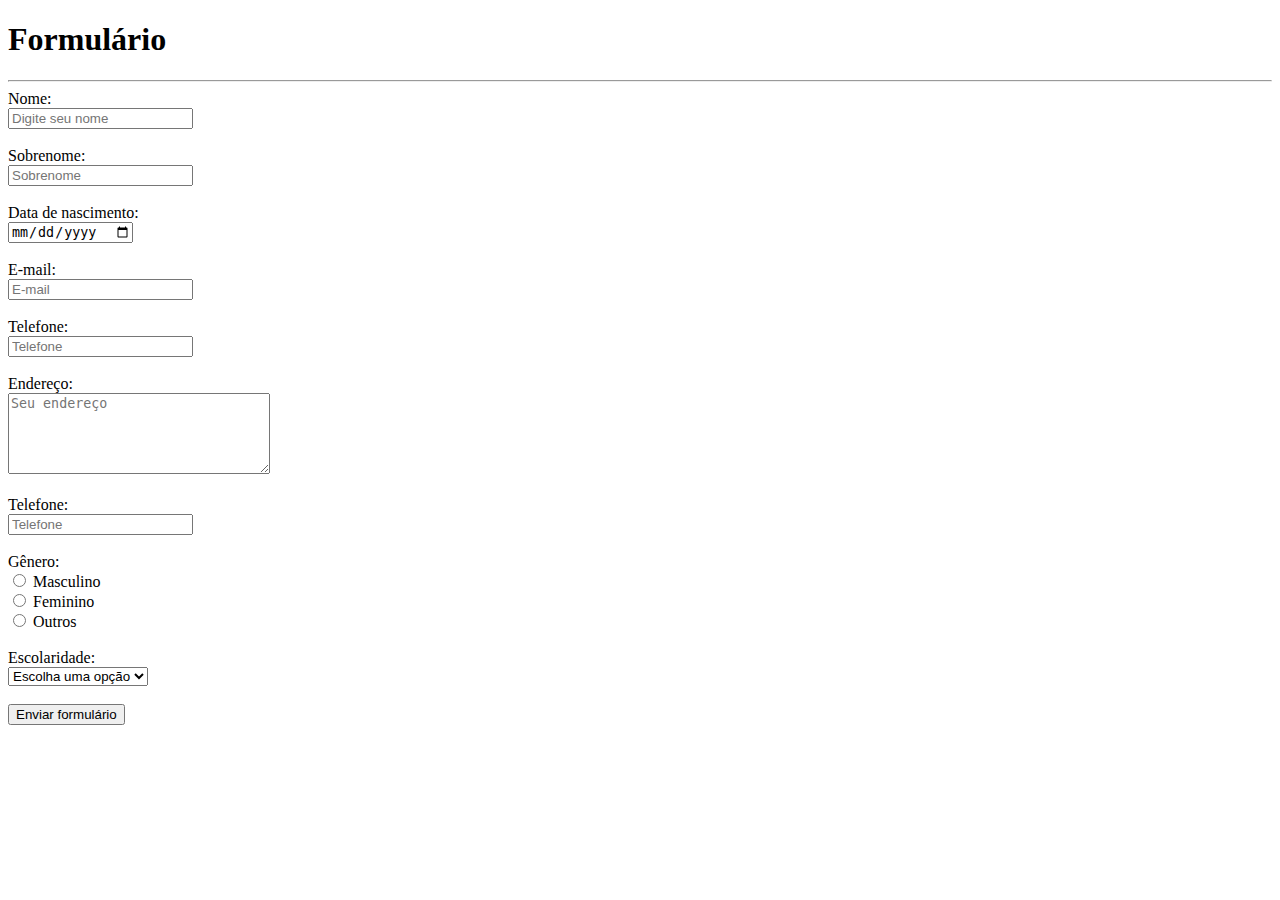
<file: Atividades/Atividade_07/index.html>
<!DOCTYPE html>
<html lang="pt-br">

<head>
    <!-- Autor da página -->
    <meta name="autor" contet="Matheus" />

    <!-- Indexa a página nos mecanismos de busca -->
    <meta name="robots" content="index, follow" />

    <!-- Palavras chaves de busca -->
    <meta name="keywords" content="java, programação, desenvolvedor, desenvolvimento" />

    <!-- Descrição da página -->
    <meta name="description" content="Atividade 07" />

    <meta charset="UTF-8">
    <meta name="viewport" content="width=device-width, initial-scale=1.0">

    <title>Formulário</title>
</head>

<body>

    <h1>Formulário</h1> <hr/>

    <!-- Inicio formulário -->
     <form action="">
        <label for="nome">Nome:</label> <br/>
        <input type="text" placeholder="Digite seu nome"> <br/><br/>
        <label for="sobrenome">Sobrenome:</label> <br/>
        <input type="text" placeholder="Sobrenome"> <br/><br/>

        <label for="dataNascimento">Data de nascimento:</label> <br/>
        <input type="date"> <br/><br/>

        <label for="email">E-mail:</label> <br/>
        <input type="email" placeholder="E-mail"> <br/><br/>

        <label for="telefone">Telefone:</label> <br/>
        <input type="tel" placeholder="Telefone"> <br/><br/>

        <label for="endereco">Endereço:</label> <br/>
        <textarea placeholder="Seu endereço" rows="5" cols="30"></textarea> <br/><br/>

        <label for="telefone">Telefone:</label> <br/>
        <input type="tel" placeholder="Telefone"> <br/><br/>

        <label for="genero">Gênero:</label> <br/>
        <input type="radio" name="genero"> <span>Masculino</span> <br/>
        <input type="radio" name="genero"> <span>Feminino</span> <br/>
        <input type="radio" name="genero"> <span>Outros</span> <br/><br/>

        <label for="escolaridade">Escolaridade:</label> <br/>
        <select name="escolaridade">
            <option name="Escolha uma opção">Escolha uma opção</option>
            <option name="Escolha uma opção">Nível fundamental</option>
            <option name="Escolha uma opção">Nível médio</option>
            <option name="Escolha uma opção">Nível superior</option>
            <option name="Escolha uma opção">Pôs-graduação</option>
            <option name="Escolha uma opção">Mestrado</option>
            <option name="Escolha uma opção">Doutorado</option>
        </select> <br/><br/>

        <button type="submit">Enviar formulário</button>

     </form> <!-- Fim formulário -->

</body>

</html>
</file>
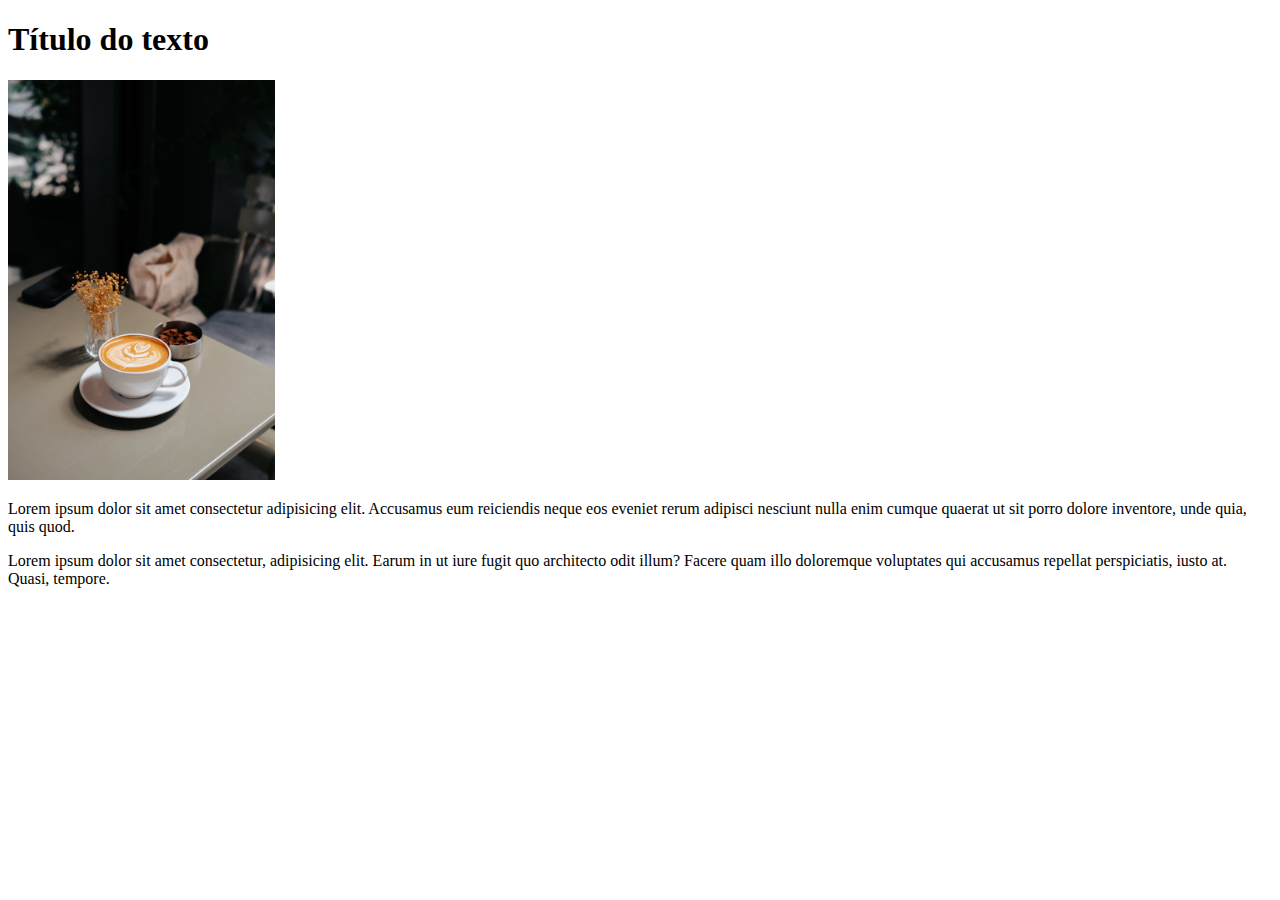
<file: front-end/01_hello_world/index.html>
<!DOCTYPE html>
<html lang="pt-br">

<head>
    <meta charset="UTF-8">

    <!-- Nome do autor -->
     <meta name="author" content="Matheus" />
     
    <meta name="viewport" content="width=device-width, initial-scale=1.0">
    <title>Document</title>
</head>

<body>
    <h1>Título do texto</h1>
    <img src="assets/img/cafe.jpg" alt="Descrição da imagem." height="400" />
    <p>
        Lorem ipsum dolor sit amet consectetur adipisicing elit. Accusamus eum reiciendis neque eos eveniet rerum adipisci nesciunt nulla enim cumque quaerat ut sit porro dolore inventore, unde quia, quis quod.
    </p>
    <p>
        Lorem ipsum dolor sit amet consectetur, adipisicing elit. Earum in ut iure fugit quo architecto odit illum? Facere quam illo doloremque voluptates qui accusamus repellat perspiciatis, iusto at. Quasi, tempore.
    </p>
</body>

</html>
</file>
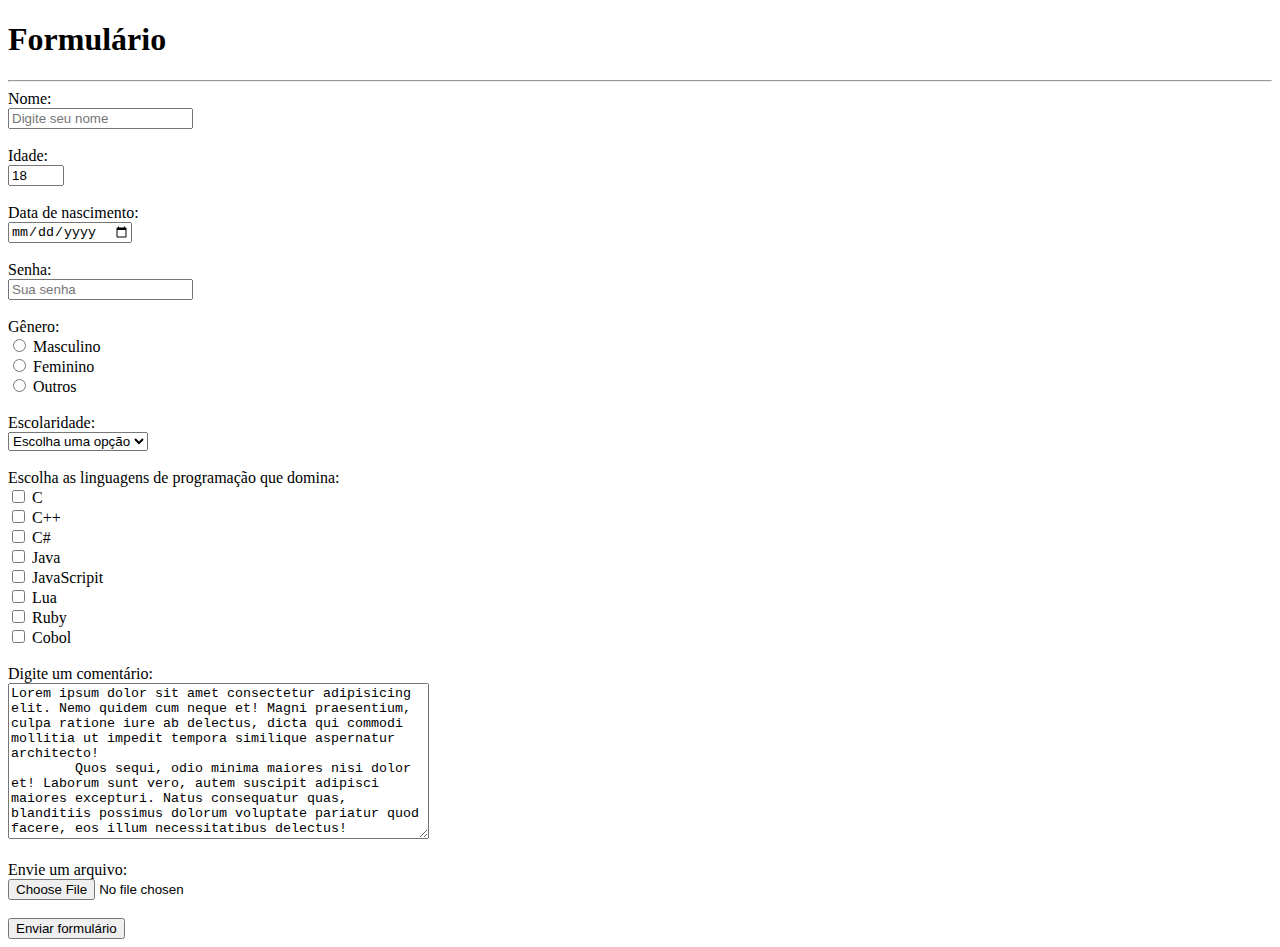
<file: front-end/02_formulario/index.html>
<!DOCTYPE html>
<html lang="pt-br">

<head>
    <!-- Autor da página -->
    <meta name="autor" contet="Matheus" />

    <!-- Indexa a página nos mecanismos de busca -->
    <meta name="robots" content="index, follow" />

    <!-- Palavras chaves de busca -->
    <meta name="keywords" content="java, programação, desenvolvedor, desenvolvimento" />

    <!-- Descrição da página -->
    <meta name="description" content="Sistema Front-End feito no curso de Java" />

    <meta charset="UTF-8">
    <meta name="viewport" content="width=device-width, initial-scale=1.0">

    <title>Formulário</title>
</head>

<body>
    
    <h1>Formulário</h1>
    <hr />

    <!-- Inicio formulário -->
    <form method="">
        <label for="nome">Nome:</label> <br/>
        <input type="text" minlength="3" maxlength="20" placeholder="Digite seu nome"> <br/><br/>

        <label for="idade">Idade:</label> <br/>
        <input type="number" value="18" min="18" max="65" placeholder="Sua idade"> <br/><br/>

        <label for="dataNascimento">Data de nascimento:</label> <br/>
        <input type="date"> <br/><br/>

        <label for="senha">Senha:</label> <br/>
        <input type="password" placeholder="Sua senha"> <br/><br/>

        <label for="genero">Gênero:</label> <br/>
        <input type="radio" name="genero">
        <span>Masculino</span> <br/>
        <input type="radio" name="genero">
        <span>Feminino</span> <br/>
        <input type="radio" name="genero">
        <span>Outros</span> <br/><br/>

        <label for="escolaridade">Escolaridade:</label> <br/>
        <select>
            <option name="escolaridade">Escolha uma opção</option>
            <option name="escolaridade">Nível fundamental</option>
            <option name="escolaridade">Nível médio</option>
            <option name="escolaridade">Nivel superior</option>
            <option name="escolaridade">Pôs-graduação</option>
            <option name="escolaridade">Mestrado</option>
            <option name="escolaridade">Doutorado</option>
        </select> <br/><br/>

        <label for="">Escolha as linguagens de programação que domina:</label> <br/>
        <input type="checkbox" name="linguagens"> <span>C</span> <br/>
        <input type="checkbox" name="linguagens"> <span>C++</span> <br/>
        <input type="checkbox" name="linguagens"> <span>C#</span> <br/>
        <input type="checkbox" name="linguagens"> <span>Java</span> <br/>
        <input type="checkbox" name="linguagens"> <span>JavaScripit</span> <br/>
        <input type="checkbox" name="linguagens"> <span>Lua</span> <br/>
        <input type="checkbox" name="linguagens"> <span>Ruby</span> <br/>
        <input type="checkbox" name="linguagens"> <span>Cobol</span> <br/><br/>

        <label for="">Digite um comentário:</label> <br/>
        <textarea name="" rows="10" cols="50">Lorem ipsum dolor sit amet consectetur adipisicing elit. Nemo quidem cum neque et! Magni praesentium, culpa ratione iure ab delectus, dicta qui commodi mollitia ut impedit tempora similique aspernatur architecto!
        Quos sequi, odio minima maiores nisi dolor et! Laborum sunt vero, autem suscipit adipisci maiores excepturi. Natus consequatur quas, blanditiis possimus dolorum voluptate pariatur quod facere, eos illum necessitatibus delectus!
        Corporis doloribus nobis quas, id, aliquam rerum sapiente beatae qui deleniti similique fugit architecto quis laboriosam deserunt error libero assumenda voluptatibus ipsam aliquid ducimus! Aliquid perspiciatis iure inventore eligendi ab.
        Inventore, perspiciatis quia? Rem quaerat, vitae laudantium, consectetur suscipit tempora labore repellendus accusantium molestias eos ipsa, maiores reprehenderit cum vel! Sequi quidem deleniti quam a ea voluptates laboriosam. Saepe, similique.
        Voluptatum reiciendis necessitatibus ipsum, veritatis similique quo accusantium. Itaque nobis in tenetur soluta corrupti veritatis velit! Perferendis autem voluptates, explicabo nihil exercitationem earum saepe. Cumque rem nostrum suscipit obcaecati quod!
        Quos ducimus accusantium tempora distinctio nihil placeat soluta officiis alias, modi illum! Beatae aut nemo, quibusdam fugit nihil repudiandae dignissimos exercitationem quis ab, fugiat officia deleniti optio incidunt. Illum, asperiores.
        Quaerat, obcaecati? Fugit saepe, sed temporibus nobis odit accusantium reiciendis modi animi, assumenda, quasi repellat ab quia vero qui nemo! Cum sapiente quas perspiciatis ipsum fuga veniam odit laboriosam eum.
        Dolorum necessitatibus maiores nostrum, dolore pariatur quos error cumque quibusdam laborum ullam reiciendis voluptatibus ipsum consequuntur corporis iusto! Totam, officiis quas. Tempore facilis consequatur, error ullam suscipit dicta iste reiciendis?
        </textarea> <br/><br/>

        <label for="">Envie um arquivo:</label> <br/>
        <input type="file"> <br/><br/>

        <button type="submit">Enviar formulário</button> <br/>
    </form> <!-- Fim formulário -->

</body>

</html>
</file>
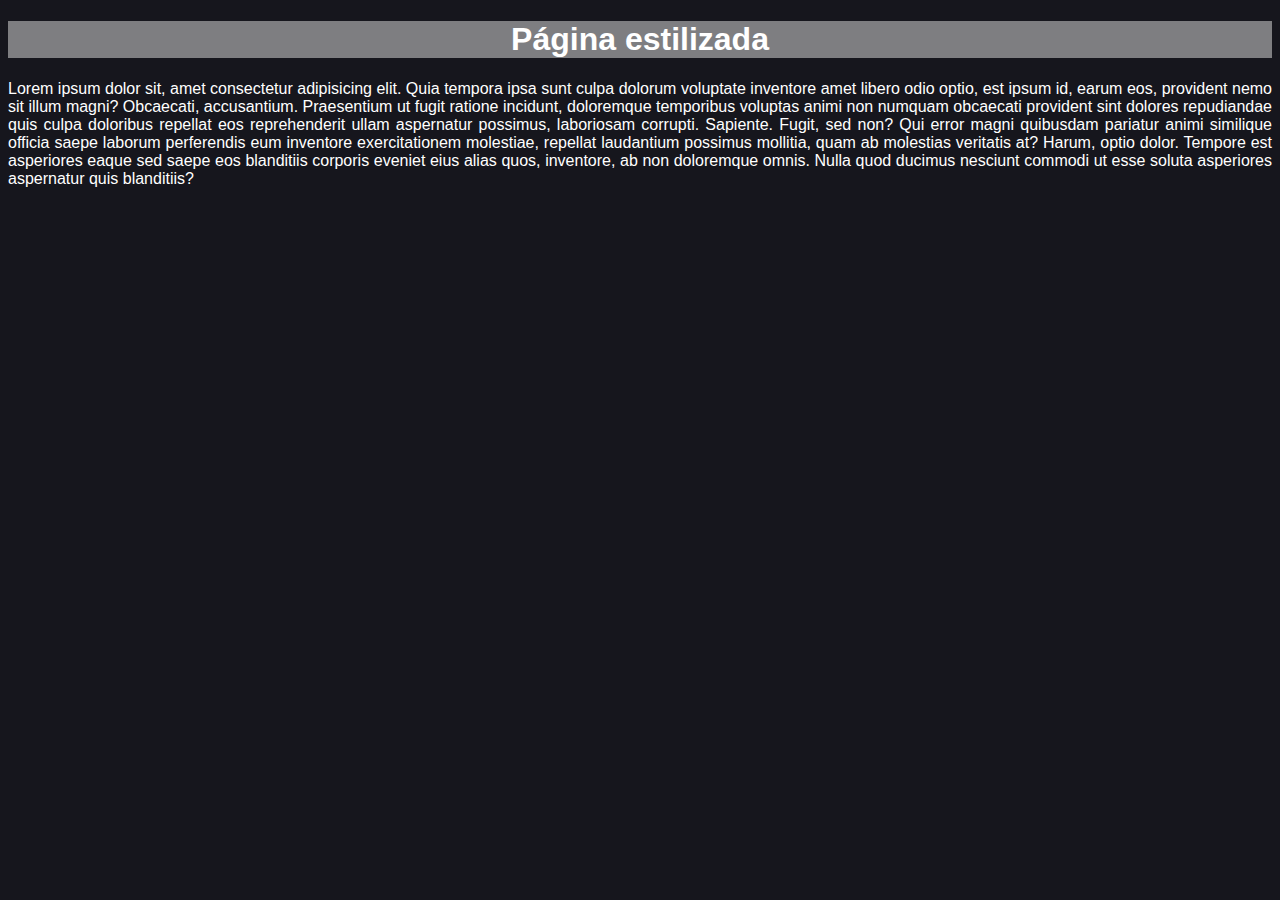
<file: front-end/03_estilos/index.html>
<!DOCTYPE html>
<html lang="pt-br">

<head>
    <meta charset="UTF-8">
    <meta name="viewport" content="width=device-width, initial-scale=1.0">
    <title>Document</title>

    <style>
        body {
            background-color: #16161d;
            color: #ffffff;
            font-family: Arial, Helvetica, sans-serif;
        }
        h1 {
            text-align: center;
            background: #d1d1d18f;
        }
        p {
            text-align: justify;
        }
    </style>

</head>

<body>
    
    <h1>Página estilizada</h1>
    <p>
        Lorem ipsum dolor sit, amet consectetur adipisicing elit. Quia tempora ipsa sunt culpa dolorum voluptate inventore amet libero odio optio, est ipsum id, earum eos, provident nemo sit illum magni?
        Obcaecati, accusantium. Praesentium ut fugit ratione incidunt, doloremque temporibus voluptas animi non numquam obcaecati provident sint dolores repudiandae quis culpa doloribus repellat eos reprehenderit ullam aspernatur possimus, laboriosam corrupti. Sapiente.
        Fugit, sed non? Qui error magni quibusdam pariatur animi similique officia saepe laborum perferendis eum inventore exercitationem molestiae, repellat laudantium possimus mollitia, quam ab molestias veritatis at? Harum, optio dolor.
        Tempore est asperiores eaque sed saepe eos blanditiis corporis eveniet eius alias quos, inventore, ab non doloremque omnis. Nulla quod ducimus nesciunt commodi ut esse soluta asperiores aspernatur quis blanditiis?
    </p>

</body>

</html>
</file>
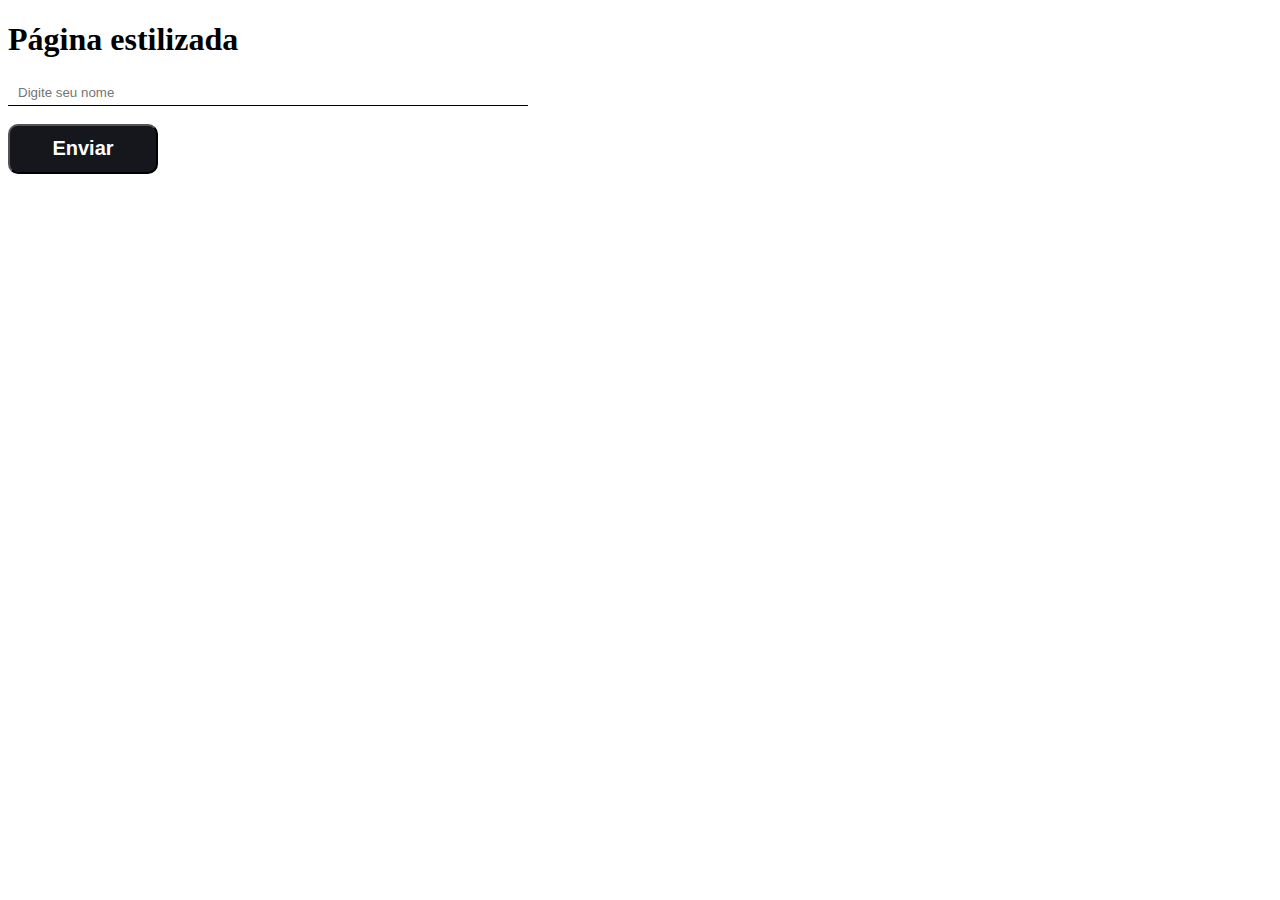
<file: front-end/04_estilos/index.html>
<!DOCTYPE html>
<html lang="pt-br">

<head>
    <meta charset="UTF-8">
    <meta name="viewport" content="width=device-width, initial-scale=1.0">
    <title>Document</title>
</head>

<body>
    
    <h1>Página estilizada</h1>
    <form method="">
        <input type="text" placeholder="Digite seu nome" style="width: 500px; border: none; border-bottom: 1px solid black; outline: none; padding: 5px 10px;"> <br/><br/>
        <button type="submit" style="width: 150px; height: 50px; font-size: 20px; font-weight: bolder; border-radius: 10px; background: #16161d; color: #ffffff; cursor: pointer;">Enviar</button>
    </form>

</body>

</html>
</file>
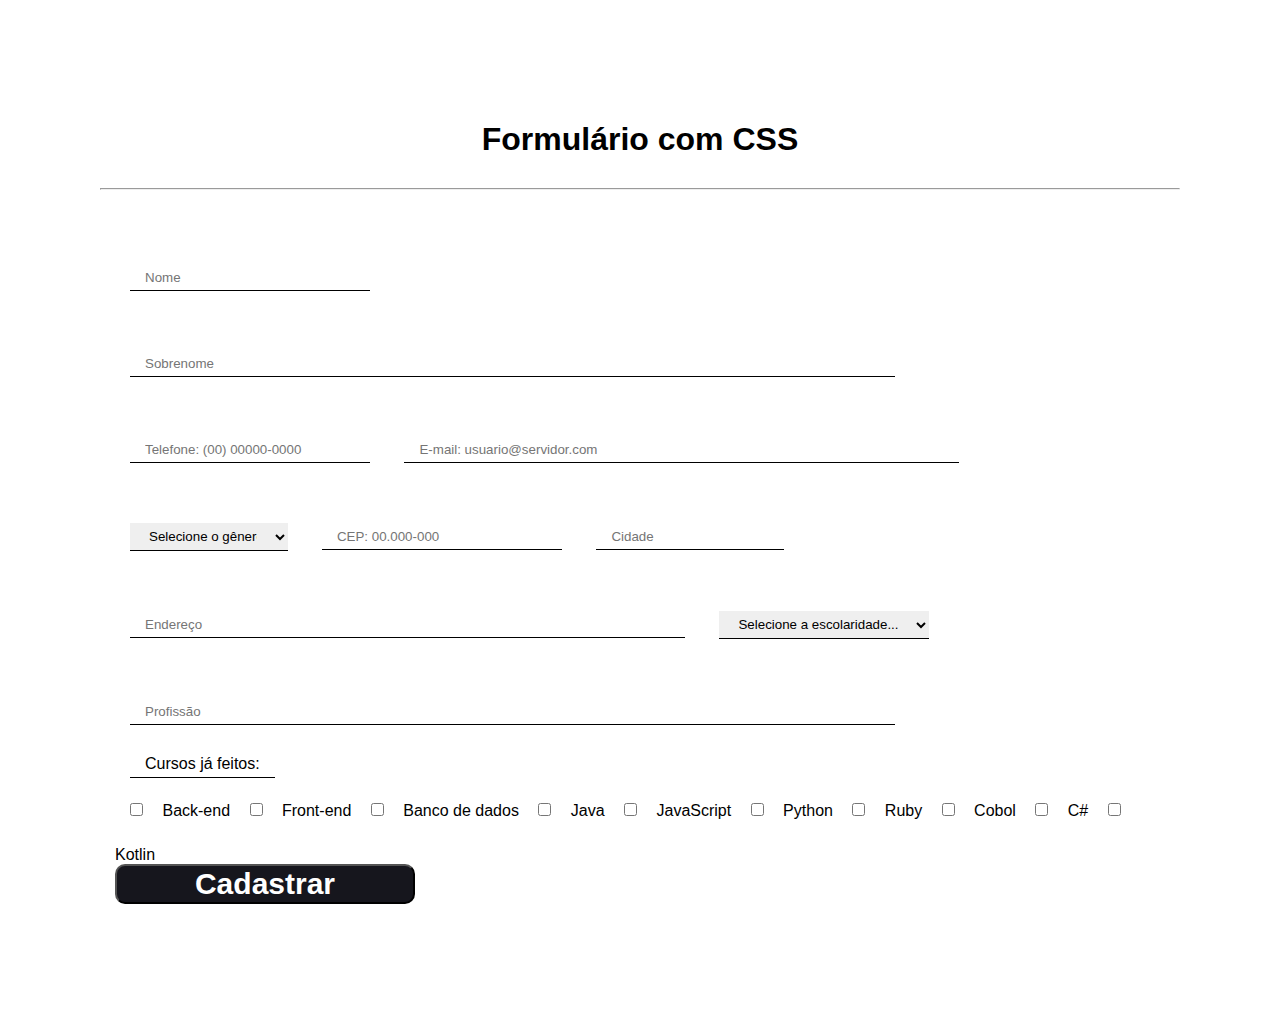
<file: front-end/05_estilos/index.html>
<!DOCTYPE html>
<html lang="pt-br">

<head>
    <meta charset="UTF-8">
    <meta name="viewport" content="width=device-width, initial-scale=1.0">
    <title>Document</title>

    <link rel="stylesheet" type="text/css" href="css/estilos.css" media="all">

</head>

<body>
    
    <h1>Formulário com CSS</h1> <hr/>

    <form method="">
        <input class="nome" type="text" placeholder="Nome">
        <input class="sobrenome" type="text" placeholder="Sobrenome">
        <input class="telefone" type="tel" placeholder="Telefone: (00) 00000-0000">
        <input class="email" type="email" placeholder="E-mail: usuario@servidor.com">

        <select class="genero">
            <option value="">Selecione o gênero...</option>
            <option value="">Masculino</option>
            <option value="">Feminino</option>
            <option value="">Outros</option>
            <option value="">Não desejo informar</option>
        </select>

        <input class="cep" type="text" placeholder="CEP: 00.000-000">
        <input class="cidade" type="text" placeholder="Cidade">
        <input class="endereco" type="text" placeholder="Endereço">

        <select class="escolaridade">
            <option value="">Selecione a escolaridade...</option>
            <option value="">Nível fundamental</option>
            <option value="">Nível médio</option>
            <option value="">Nível superior</option>
            <option value="">Pôs-graduação</option>
            <option value="">Mestrado</option>
            <option value="">Doutorado</option>
        </select>

        <input class="profissao" type="text" placeholder="Profissão"> <br/>

        <label class="cursos">Cursos já feitos:</label> <br/>
        <input type="checkbox"> <span>Back-end</span>
        <input type="checkbox"> <span>Front-end</span>
        <input type="checkbox"> <span>Banco de dados</span>
        <input type="checkbox"> <span>Java</span>
        <input type="checkbox"> <span>JavaScript</span>
        <input type="checkbox"> <span>Python</span>
        <input type="checkbox"> <span>Ruby</span>
        <input type="checkbox"> <span>Cobol</span>
        <input type="checkbox"> <span>C#</span>
        <input type="checkbox"> <span>Kotlin</span> <br/>
        
        <button type="submit">Cadastrar</button>
    </form>

</body>

</html>
</file>
<file: front-end/05_estilos/css/estilos.css>
body {
    font-family: Arial, Helvetica, sans-serif;
    padding: 100px;
    margin: 0px auto;
    max-width: 100%;
}

h1 {
    text-align: center;
}

hr {
    margin: 30px 0px;
}

form {
    padding: 15px;
}

input, select {
    border: none;
    outline: none;
    border-bottom: 1px solid black;
    padding: 5px 15px;
    margin: 30px 15px;
}

button {
    cursor: pointer;
}

.nome {
    width: 20%;
}

.sobrenome {
    width: 70%;
}

.telefone {
    width: 20%;
}

.email {
    width: 50%;
}

.genero {
    width: 15%;
}

.cep {
    width: 20%;
}

.cidade {
    width: 15%;
}

.endereco {
    width: 50%;
}

.escolaridade {
    width: 20%;
}

.profissao {
    width: 70%;
}

.cursos {
    margin: 15px;
    width: 100%;
    padding: 5px 15px;
    border-bottom: 1px solid black;
}

button {
    width: 300px;
    height: 60x;
    font-size: 30px;
    font-weight: bolder;
    border-radius: 10px;
    background: #16161d;
    color: #ffffff;
    transition: 0.5s ease;
}

button:hover {
    color: #16161d;
    background: #ffffff;
    transition: 0.5s ease;
}
</file>
